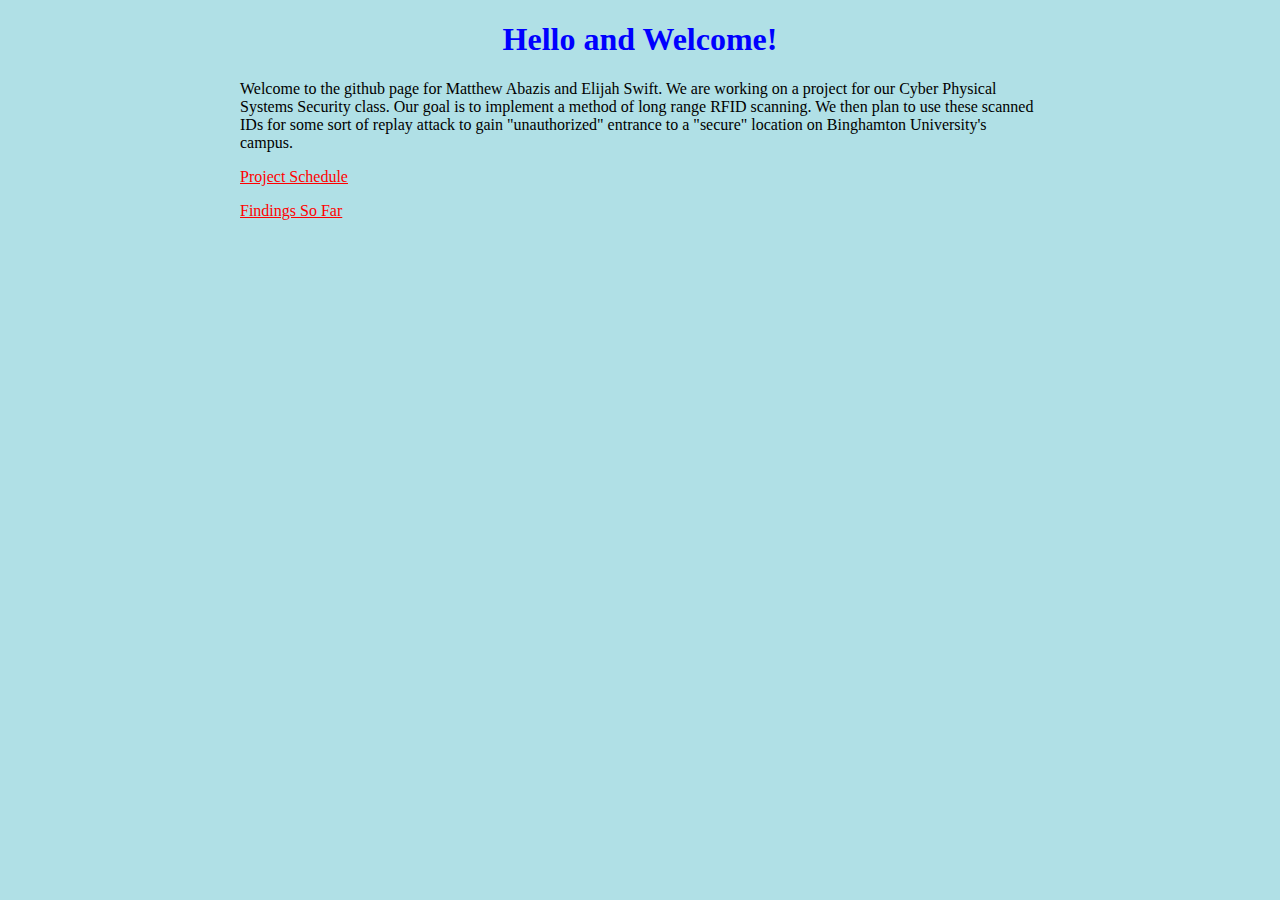
<file: index.html>
<!-- Welcome to our project page for our cyber physical systems security class !-->
<!DOCTYPE html>
<html>
  <head>
    <link rel="stylesheet" href="stylessheet.css">
  </head>
    <body>
      <h1> Hello and Welcome! </h1>
      <div><p>
        Welcome to the github page for Matthew Abazis and Elijah Swift.
        We are working on a project for our Cyber Physical Systems Security
        class. Our goal is to implement a method of long range RFID scanning.
        We then plan to use these scanned IDs for some sort of replay attack
        to gain "unauthorized" entrance to a "secure" location on Binghamton
        University's campus.
      </p></div>
      <div>
      <p> <a href="schedule.html"> Project Schedule </a></p>
      <p> <a href="findings.html"> Findings So Far </a></p>
      </div>
    </body>
</html>
</file>
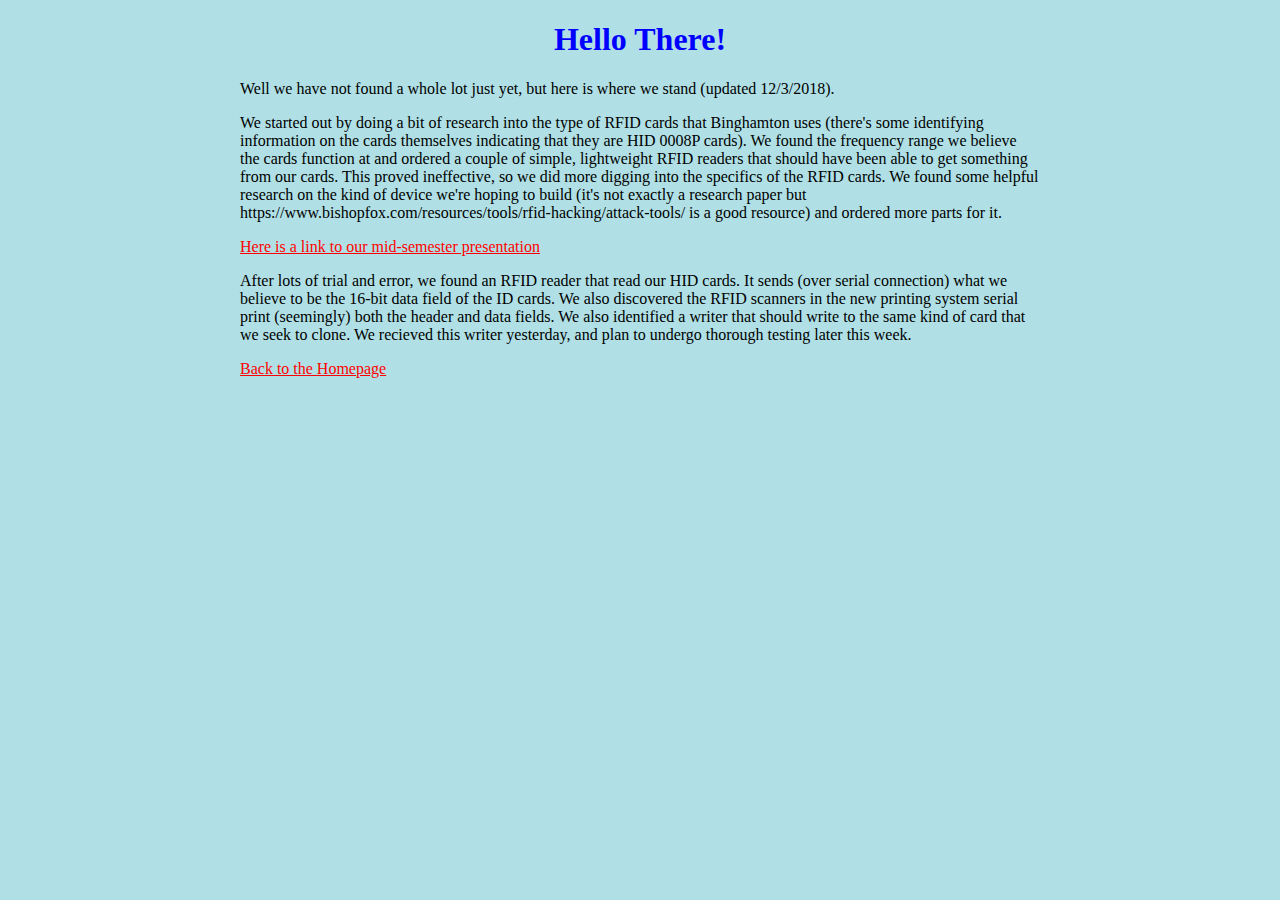
<file: findings.html>
<!-- Welcome to our project page for our cyber physical systems security class !-->
<!DOCTYPE html>
<html>
    <head>
      <link rel="stylesheet" href="stylessheet.css">
    </head>
    <body>
      <h1> Hello There! </h1>
      <div> <p>
          Well we have not found a whole lot just yet, but here is where we stand
          (updated 12/3/2018).
      </div> </p>
      <div><p>
          We started out by doing a bit of research into the type of RFID cards
          that Binghamton uses (there's some identifying information on the cards
          themselves indicating that they are HID 0008P cards). We found the frequency
          range we believe the cards function at and ordered a couple of simple,
          lightweight RFID readers that should have been able to get something from
          our cards. This proved ineffective, so we did more digging into the specifics
          of the RFID cards. We found some helpful research on the kind of device
          we're hoping to build (it's not exactly a research paper but
          https://www.bishopfox.com/resources/tools/rfid-hacking/attack-tools/
          is a good resource) and ordered more parts for it.
          </p>
          <p><a href="presentation.pdf"> Here is a link to our mid-semester presentation</a></p>

          <p>
          After lots of trial and error, we found an RFID reader that read our
          HID cards. It sends (over serial connection) what we believe to be the
          16-bit data field of the ID cards. We also discovered the RFID scanners
          in the new printing system serial print (seemingly) both the header and
          data fields. We also identified a writer that should write to the same
          kind of card that we seek to clone. We recieved this writer yesterday,
          and plan to undergo thorough testing later this week.
        </p>
      </div>
      <div> <p> <a href="index.html"> Back to the Homepage </a></p> </div>
    </body>
</html>
</file>
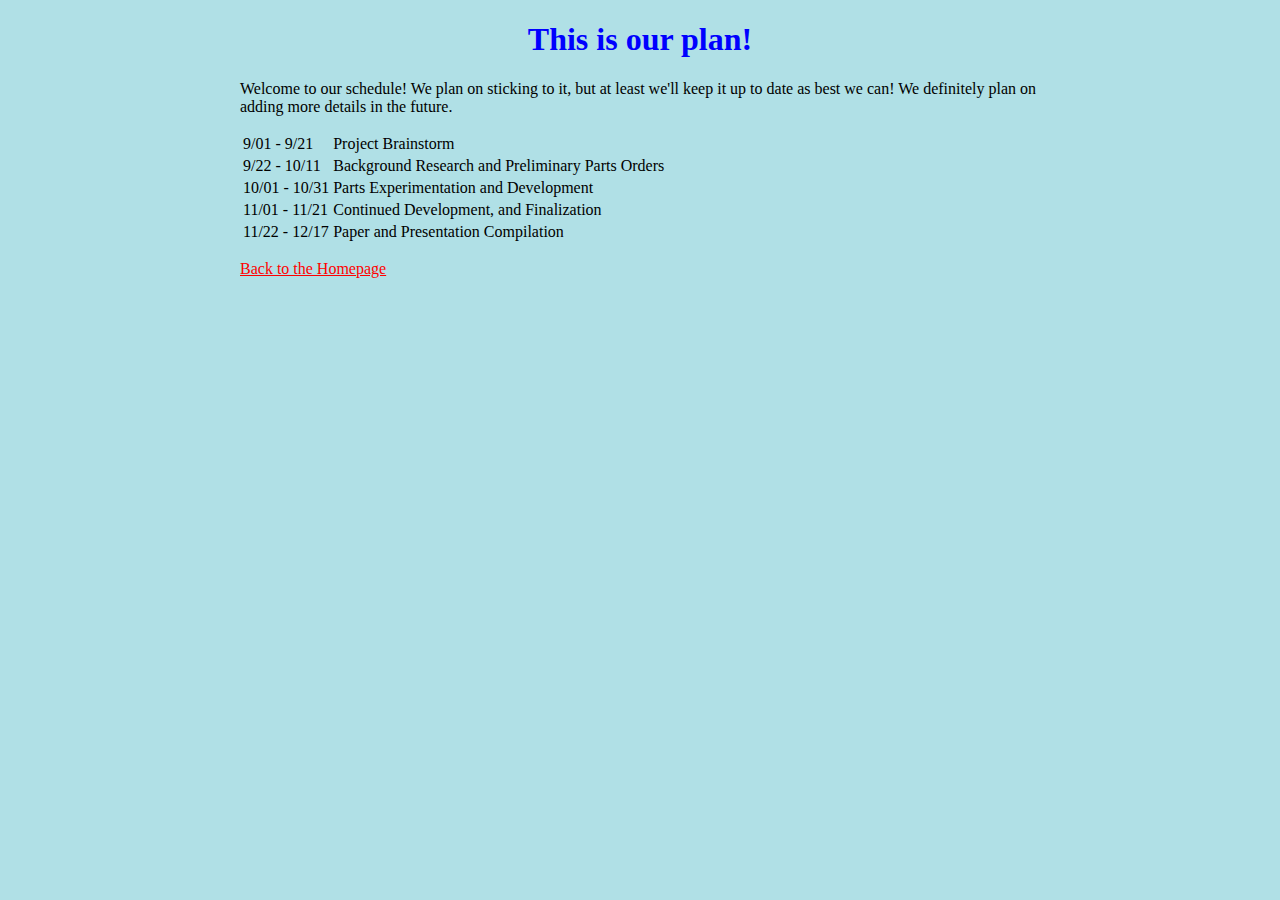
<file: schedule.html>
<!-- Welcome to our project page for our cyber physical systems security class !-->
<!DOCTYPE html>
<html>
  <head>
    <link rel="stylesheet" href="stylessheet.css">
  </head>
    <body>
      <h1> This is our plan! </h1>
      <div><p>
        Welcome to our schedule! We plan on sticking to it, but at least we'll
        keep it up to date as best we can! We definitely plan on adding more
        details in the future.
      </p></div>
      <div>
      <table>
        <tr>
          <td> 9/01 - 9/21 </td> <td> Project Brainstorm </td>
        </tr>
        <tr>
          <td> 9/22 - 10/11 </td> <td> Background Research and Preliminary Parts Orders </td>
        </tr>
        <tr>
          <td> 10/01 - 10/31 </td> <td> Parts Experimentation and Development </td>
        </tr>
        <tr>
          <td> 11/01 - 11/21 </td> <td> Continued Development, and Finalization </td>
        </tr>
        <tr>
          <td> 11/22 - 12/17 </td> <td> Paper and Presentation Compilation </td>
        </tr>
      </table>
    </div>
      <div> <p> <a href="index.html"> Back to the Homepage </a></p> </div>
    </body>
</html>
</file>
<file: stylessheet.css>
body {
    background-color: powderblue;
    font-family: "Comic Sans MS", Times, serif;
}
h1 {
    color: blue;
    text-align: center;
}
a {
    color: red;
}
div {
  width: 800px;
  margin:0 auto;
}
</file>
